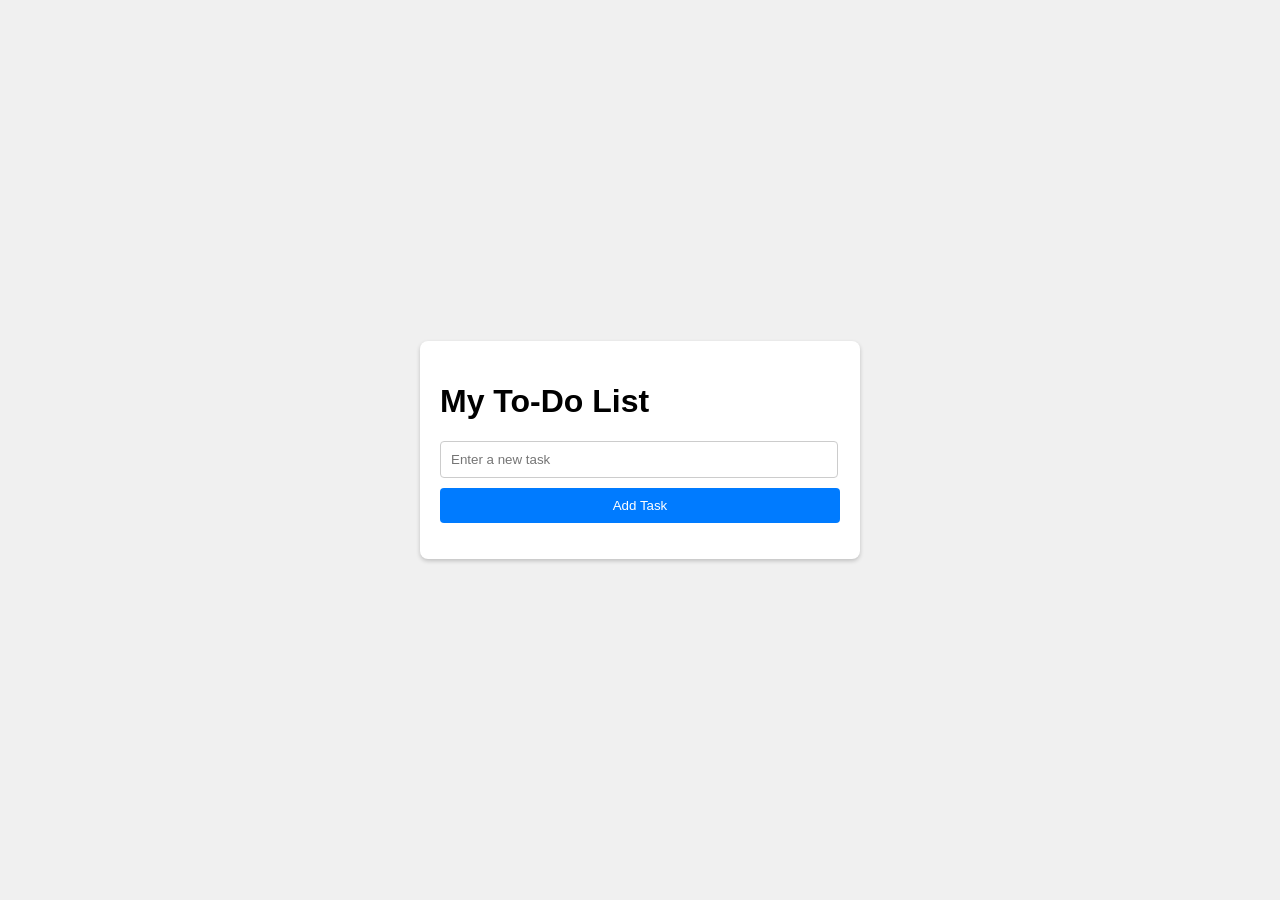
<file: index.html>
<!DOCTYPE html>
<html lang="en">
<head>
    <meta charset="UTF-8">
    <title>To-Do List Application</title>
    <link rel="stylesheet" href="styles.css">
    <script src="script.js"></script>
</head>
<body>
    <div id="todo-app">
        <h1>My To-Do List</h1>
        <input type="text" id="task-input" placeholder="Enter a new task">
        <button id="add-task-btn">Add Task</button>
        <ul id="task-list">
            <!-- Tasks will be listed here -->
        </ul>
    </div>
    
</body>
</html>
</file>
<file: styles.css>
body {
    font-family: Arial, sans-serif;
    background-color: #f0f0f0;
    display: flex;
    justify-content: center;
    align-items: center;
    height: 100vh;
    margin: 0;
}

#todo-app {
    width: 100%;
    max-width: 400px;
    background: #fff;
    padding: 20px;
    border-radius: 8px;
    box-shadow: 0 2px 4px rgba(0,0,0,0.2);
}

#task-input {
    width: 94%;
    padding: 10px;
    margin-bottom: 10px;
    border: 1px solid #ccc;
    border-radius: 4px;
}

#add-task-btn {
    width: 100%;
    padding: 10px;
    background-color: #007bff;
    color: white;
    border: none;
    border-radius: 4px;
    cursor: pointer;
}

#add-task-btn:hover {
    background-color: #0056b3;
}

ul {
    list-style-type: none;
    padding: 0;
}

li {
    background-color: #eeeeee;
    margin-top: 8px;
    padding: 10px;
    border-radius: 4px;
    display: flex;
    justify-content: space-between;
    align-items: center;
}

.remove-btn {
    cursor: pointer;
    background-color: #ff6347;
    color: white;
    border: none;
    border-radius: 4px;
    padding: 5px 10px;
}

.remove-btn:hover {
    background-color: #d9534f;
}
</file>
